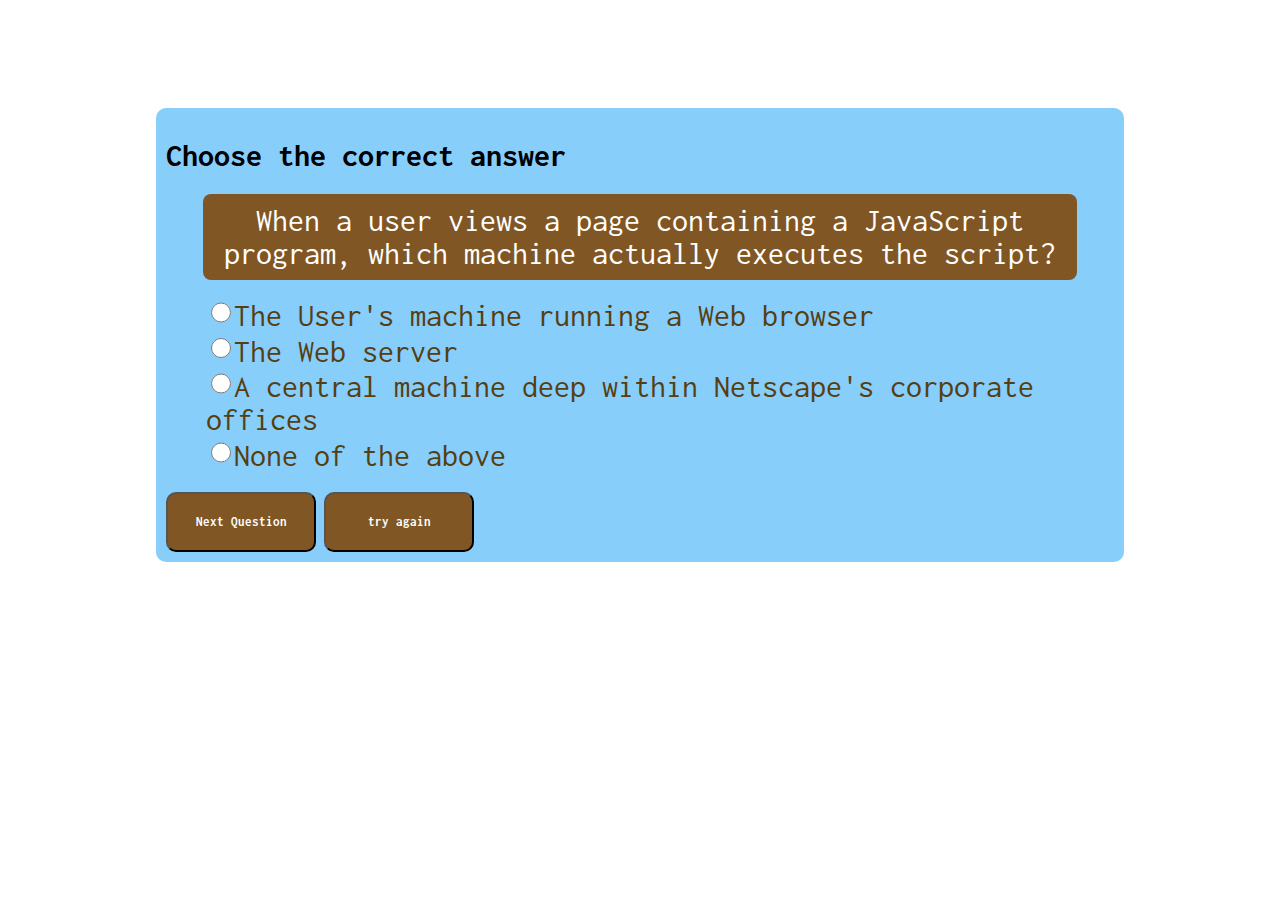
<file: lectures/13/index.html>
<!DOCTYPE html>
<html lang="en">
<head>
    <meta charset="UTF-8">
    <title>Test</title>
    <link rel="stylesheet" href="css/style.css">
</head>
<body>
    <div class="quiz-wrapper">
        <h1>Choose the correct answer</h1>
        <div id="question"></div>
        <ul id="choice-list"></ul>
        <div id="quiz-message"></div>
        <div id="result"></div>
        <button id="next-btn" onclick="displayNext()">Next Question</button>
		<button id="try-again" onclick="resetQuiz()">try again</button>
    </div>
<script src="js/script.js"></script>
</body>
</html>
</file>
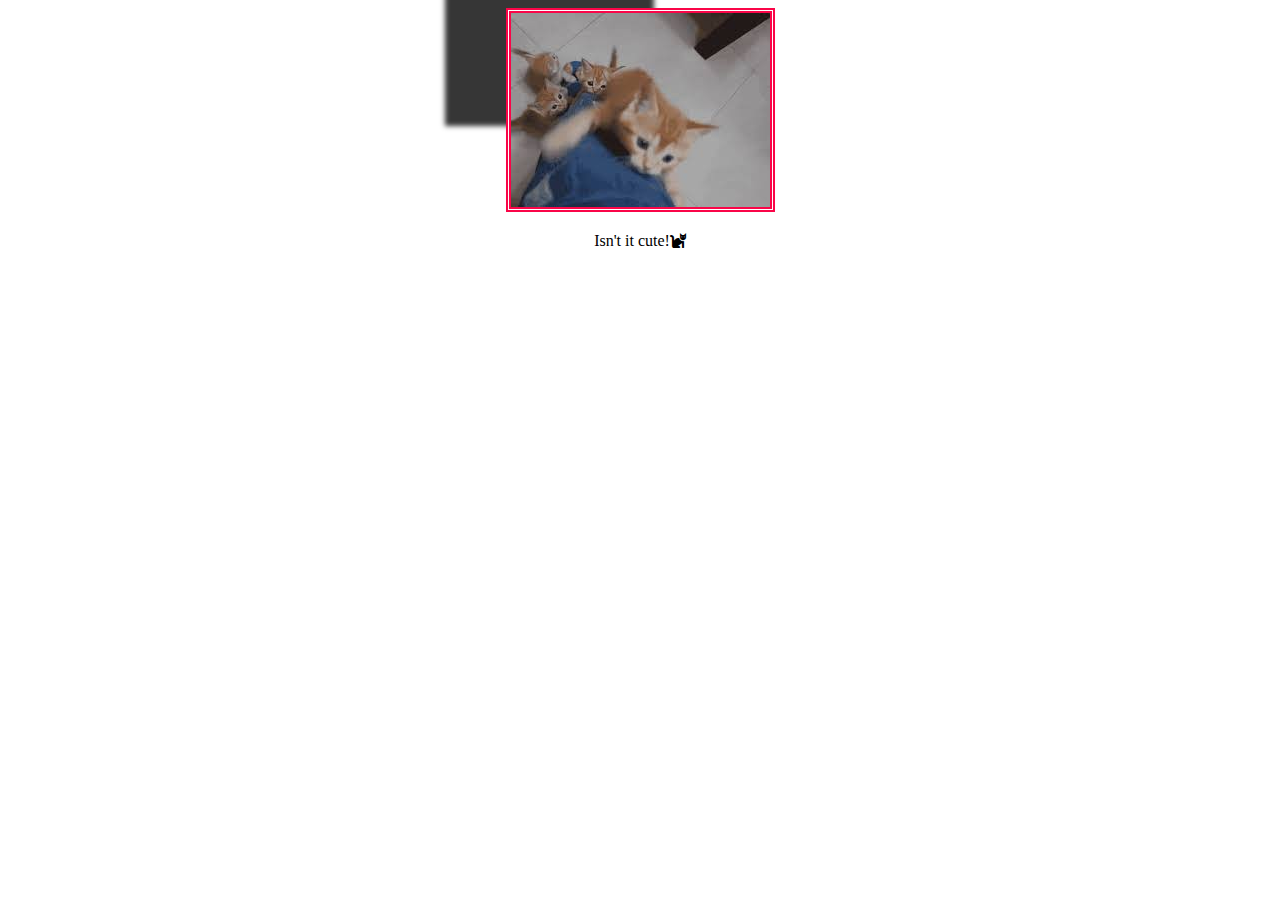
<file: lectures/7/index.html>
<!DOCTYPE html>
<html lang="en">
<head>
    <meta charset="UTF-8">
    <title>Quiz 2</title>
    <link rel="stylesheet" href="https://use.fontawesome.com/releases/v5.4.2/css/all.css">
    <link rel="stylesheet" href="css/style.css">
</head>
<body>
<div id="main" align="center">
    <img class ="pet" src="images/cats400x300.jfif">
    <p>Isn't it cute!<i class="fas fa-cat"></i> </p>
</div>

</body>
</html>
</file>
<file: lectures/13/css/style.css>
@import url('https://fonts.googleapis.com/css?family=Inconsolata');

* {
    font-family: 'Inconsolata', monospace;
}

.quiz-wrapper {
    position: relative;
    width: 75%;
    margin: auto;
    background-color: lightskyblue;
    top: 100px;
    padding: 10px;
    border-radius: 10px;
}
ul {
    list-style-type: none;
}

li {
    font-size: 2em;
    color: #563e11;
}
input[type=radio]{
    height: 2em;
    width: 20px;
    border: 0;
}

#next-btn {
    text-align: center;
    background-color: #805724;
    width: 150px;
    height: 60px;
    border-radius: 10px;
    color: white;
    font-weight: bold;
}

#try-again {
    text-align: center;
    background-color: #805724;
    width: 150px;
    height: 60px;
    border-radius: 10px;
    color: white;
    font-weight: bold;
}
#question {
    text-align: center;
    font-size: 2em;
    width: 90%;
    margin: auto;
    height: auto;
    background-color: #805724;
    border-radius: 8px;
    color: white;
    padding: 10px;
}


#quiz-message {
    color: red;
    text-align: center;
    font-size: 2em;
    margin: 20px;
}

#result {
    text-align: center;
    font-size: 2em;
    margin: 20px;
}
</file>
<file: lectures/7/css/style.css>
#main {

    /* add CSS here */
	
}
.pet {
    /* add CSS here */
	border: thick double #fa0548;
	border width:300;
	border height:400;
	 cursor: pointer;
	 -webkit-box-shadow: -91px -56px 5px -30px rgba(0,0,0,0.79);
-moz-box-shadow: -91px -56px 5px -30px rgba(0,0,0,0.79);
box-shadow: -91px -56px 5px -30px rgba(0,0,0,0.79);
Copy Text


	
}
</file>
